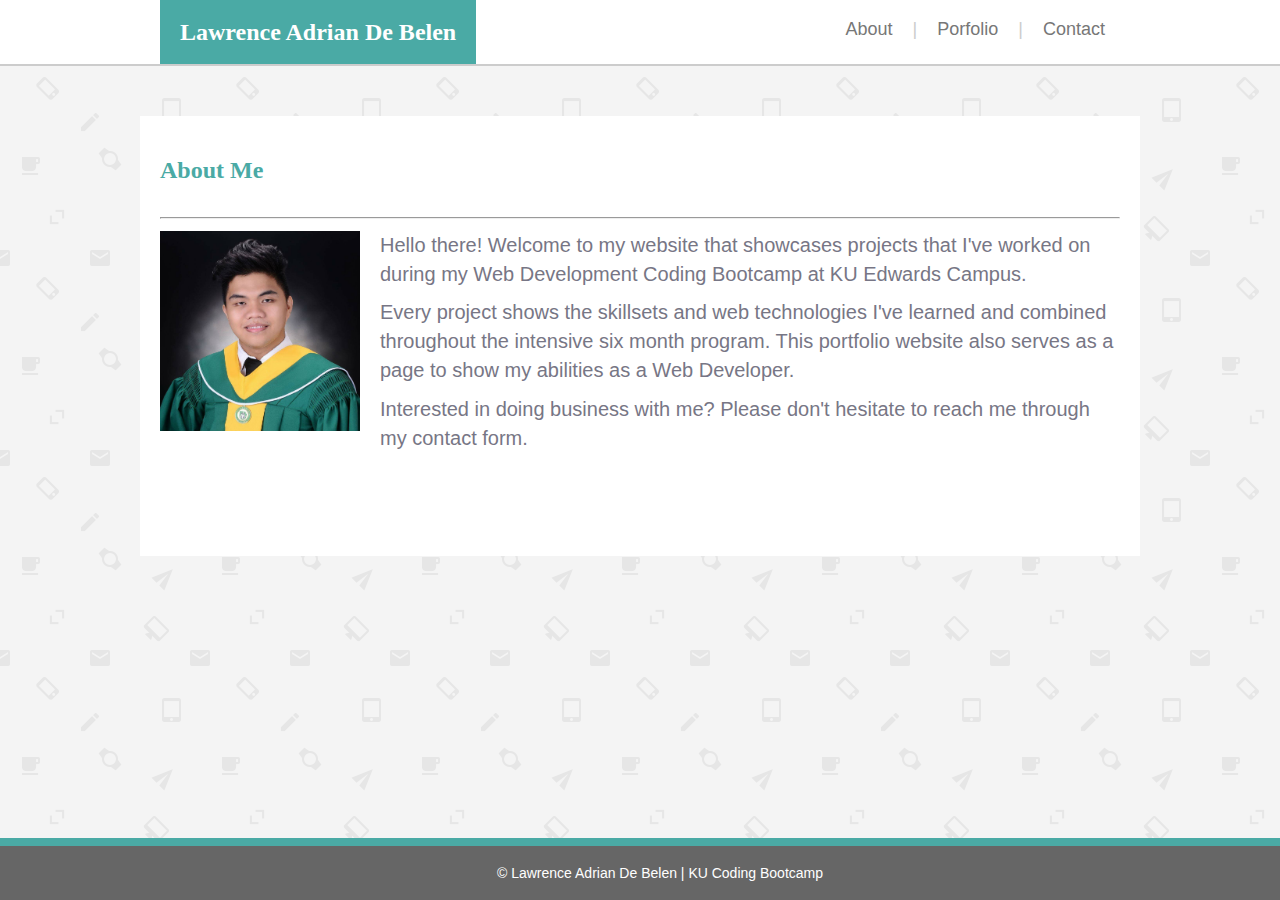
<file: index.html>
<!DOCTYPE html>
<html lang="en">
<head>
    <meta charset="UTF-8">
    <meta name="viewport" content="width=device-width, initial-scale=1.0">
    <meta http-equiv="X-UA-Compatible" content="ie=edge">
    <title>About | Portfolio</title>
    <link rel="stylesheet" href="./assets/css/reset.css">
    <link rel="stylesheet" href="./assets/css/style.css">
</head>

<body>
    <header>
        <div class="container">
            <div id="branding">
                <h1>Lawrence Adrian De Belen</h1>
            </div>
            <nav>
                <ul>
                    <li><a href="#">About</a></li>
                    <span>|</span>
                    <li><a href="portfolio.html">Porfolio</a></li>
                    <span>|</span>
                    <li><a href="contact.html">Contact</a></li>
                </ul>
            </nav>
        </div>
    </header>

    <section id="about-me">
        <div class="container">
            <h2>About Me</h2>
            <hr>
            <img src="./assets/images/pic.jpg" alt="my-picture">
            <p>Hello there! Welcome to my website that showcases projects that I've worked on during my Web Development Coding Bootcamp at KU Edwards Campus.</p>     
            <p>Every project shows the skillsets and web technologies I've learned and combined throughout the intensive six month program. This portfolio website also serves as a page to show my abilities as a Web Developer.</p>
            <p>Interested in doing business with me? Please don't hesitate to reach me through my contact form.</p>
        </div>
    </section>

    <footer>
        &copy; Lawrence Adrian De Belen | KU Coding Bootcamp
    </footer>
</body>
</html>
</file>
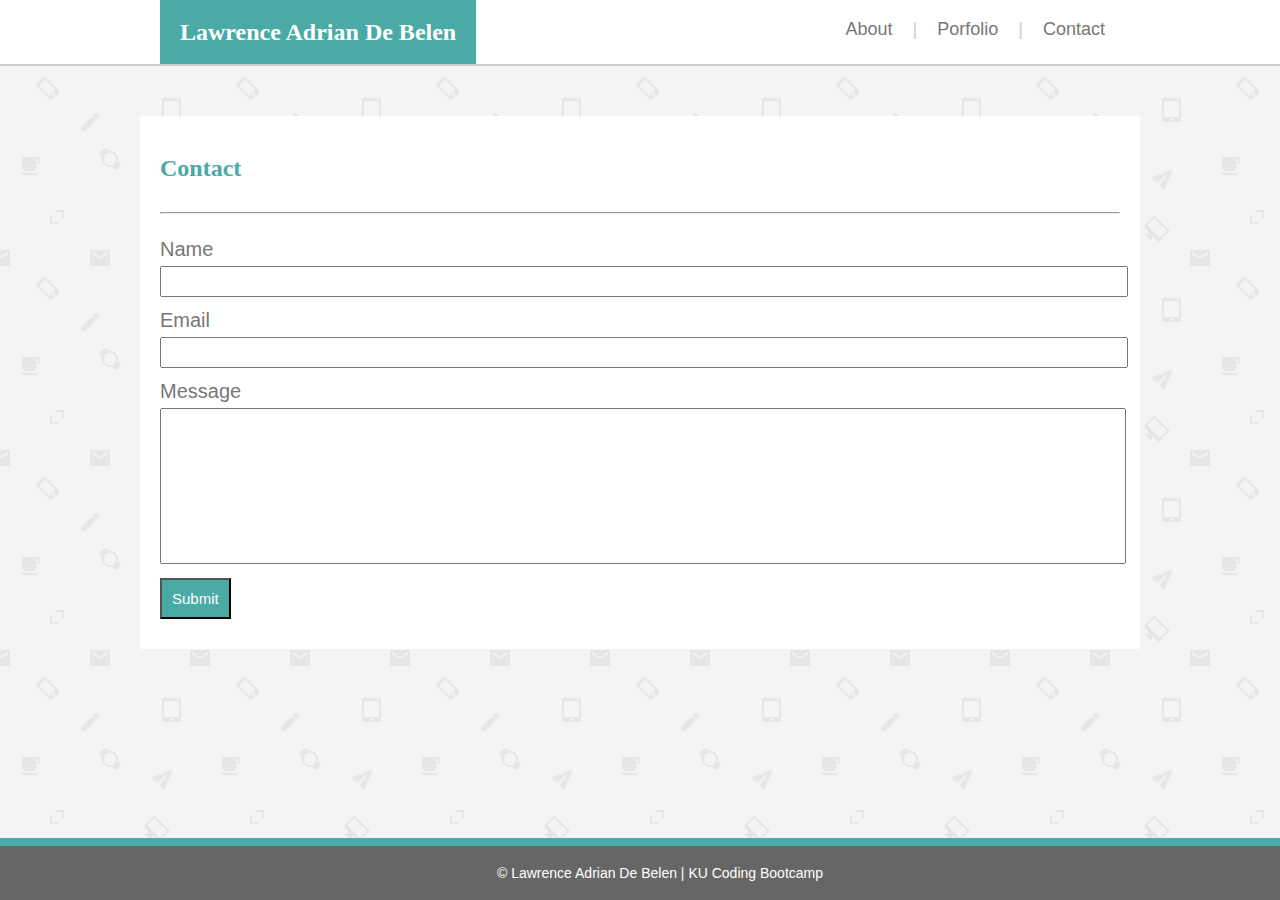
<file: contact.html>
<!DOCTYPE html>
<html lang="en">

<head>
    <meta charset="UTF-8">
    <meta name="viewport" content="width=device-width, initial-scale=1.0">
    <meta http-equiv="X-UA-Compatible" content="ie=edge">
    <title>Contact | Portfolio</title>
    <link rel="stylesheet" href="./assets/css/reset.css">
    <link rel="stylesheet" href="./assets/css/style.css">
</head>

<body>
    <header>
        <div class="container">
            <div id="branding">
                <h1>Lawrence Adrian De Belen</h1>
            </div>
            <nav>
                <ul>
                    <li><a href="index.html">About</a></li>
                    <span>|</span>
                    <li><a href="portfolio.html">Porfolio</a></li>
                    <span>|</span>
                    <li><a href="#">Contact</a></li>
                </ul>
            </nav>
        </div>
    </header>

    <section id="contact">
        <div class="container">
            <h2>Contact</h2>
            <hr>
            <form>
                <div class="form-group">
                    <label for="Name">Name</label>
                    <input type="text" id="">
                </div>

                <div class="form-group">
                    <label for="Email">Email</label>
                    <input type="email" id="">
                </div>

                <div class="form-group">
                    <label for="Message">Message</label>
                    <textarea id="form-textarea"></textarea>
                </div>

                <button class="form-btn">Submit</button>
            </form>
        </div>
    </section>

    <footer>
        <p>&copy; Lawrence Adrian De Belen | KU Coding Bootcamp</p>
    </footer>
</body>

</html>
</file>
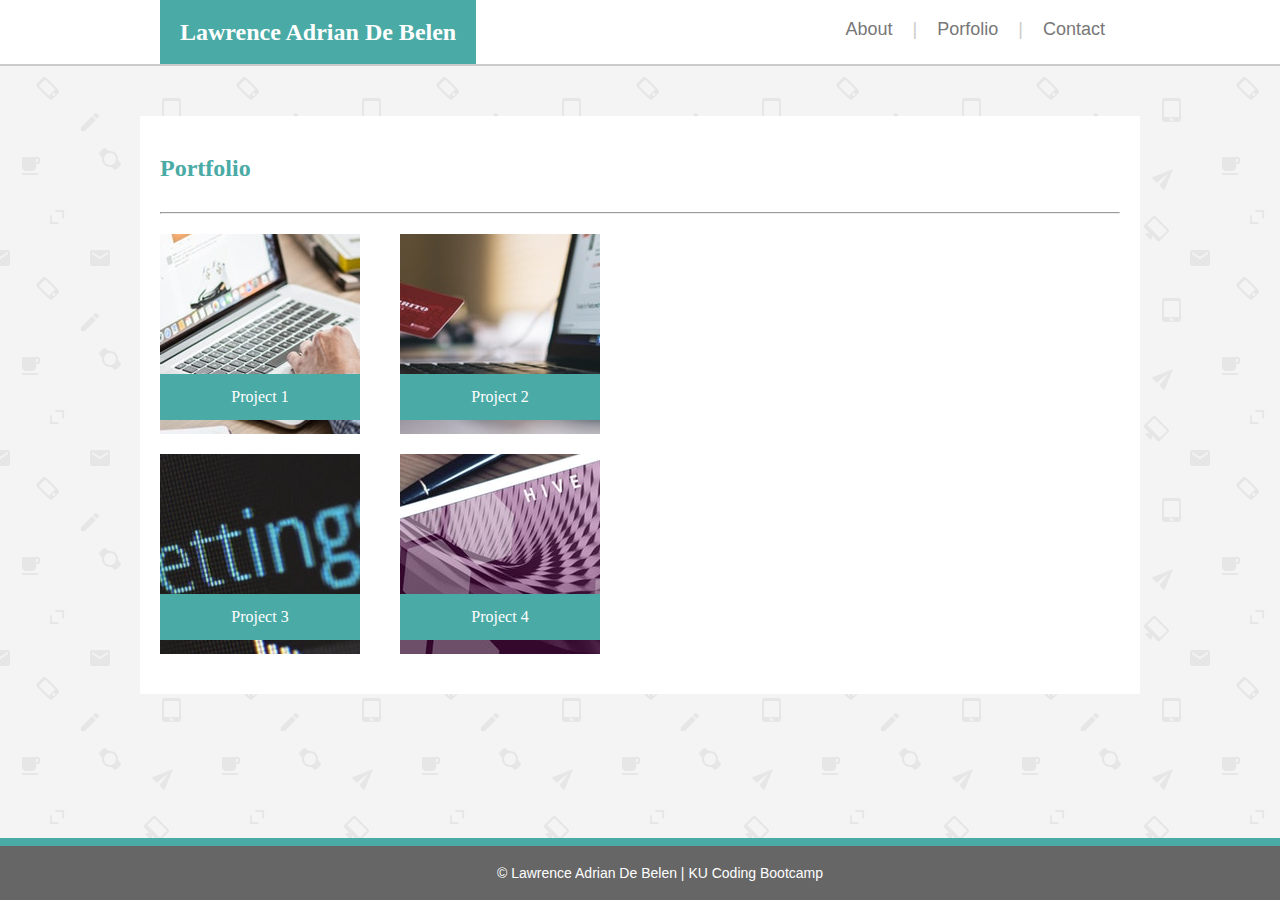
<file: portfolio.html>
<!DOCTYPE html>
<html lang="en">

<head>
    <meta charset="UTF-8">
    <meta name="viewport" content="width=device-width, initial-scale=1.0">
    <meta http-equiv="X-UA-Compatible" content="ie=edge">
    <title>Projects | Portfolio</title>
    <link rel="stylesheet" href="./assets/css/reset.css">
    <link rel="stylesheet" href="./assets/css/style.css">
</head>

<body>
    <header>
        <div class="container">
            <div id="branding">
                <h1>Lawrence Adrian De Belen</h1>
            </div>
            <nav>
                <ul>
                    <li><a href="index.html">About</a></li>
                    <span>|</span>
                    <li><a href="#">Porfolio</a></li>
                    <span>|</span>
                    <li><a href="contact.html">Contact</a></li>
                </ul>
            </nav>
        </div>
    </header>

    <section id="portfolio">
        <div class="container">
            <h2>Portfolio</h2>
            <hr>
            <div class="boxes">
                <div id="box1">
                    <p><a href="#">Project 1</a></p>
                </div>

                <div id="box2">
                    <p><a href="#">Project 2</a></p>
                </div>

                <div id="box3">
                    <p><a href="#">Project 3</a></p>
                </div>

                <div id="box4">
                    <p><a href="#">Project 4</a></p>
                </div>
            </div>
        </div>
    </section>

    <footer>
        <p>&copy; Lawrence Adrian De Belen | KU Coding Bootcamp</p>
    </footer>
</body>

</html>
</file>
<file: assets/css/style.css>
body {
    background-image: url(../images/bg.png);
    font-size: 1.5em;
}

/* Global */

.container {
    width: 960px;
    margin: 0 auto;
}

/* Header */

header {
    background-color: #ffffff;
    color: #cccccc;
    border-bottom: 2px solid #cccccc;
    margin-bottom: 50px;
}

header #branding {
    float: left;
    background-color: #4aaaa5;
    color: #fff;
    padding: 20px;
}

header #branding h1 {
    font-weight: bold;
}

header::after {
    content: "";
    display: block;
    clear: both;
}

header nav {
    float: right;
    margin-top: 20px;
    font-family: 'Arial', 'Helvetica Neue', Helvetica, sans-serif;
    font-size: 18px;
}

header nav ul li {
    display: inline-block;
    padding: 0 15px 0 15px;
}

header nav ul li a {
    text-decoration: none;
    color: #777777;
}

header nav ul li a:hover {
    color: #cccccc;
}

/* About */

#about-me {
    line-height: 1.2em;
    font-family: 'Arial', 'Helvetica Neue', Helvetica, sans-serif;
}

#about-me .container {
    background-color: #ffffff;
    padding: 20px;
    min-height: 400px;
}

#about-me h2 {
    color: #4aaaa5;
    font-weight: bold;
    padding: 20px 0;
    font-family: 'Georgia', Times, 'Times New Roman', serif;
}

#about-me hr {
    color: #dddddd;
}

#about-me img {
    float: left;
    margin-right: 20px;
    height: 200px;
    width: 200px;
}

#about-me p {
    font-size: 20px;
    color: #777685;
    margin-bottom: 10px
}

/* Portfolio */
#portfolio .container {
    background-color: #ffffff;
    padding: 20px;
}

#portfolio h2 {
    color: #4aaaa5;
    font-weight: bold;
    padding: 20px 0;
    font-family: 'Georgia', Times, 'Times New Roman', serif;
}

#portfolio .boxes {
    margin: 20px 0;
    overflow: auto;
}

#portfolio .boxes p {
    background-color: #4aaaa5;
    text-align: center;
    width: 85%;
    padding: 15px;
    font-size: 16px;
    position: absolute;
    top: 70%;
}

#portfolio .boxes a {
    text-decoration: none;
    color: #ffffff;
}

#portfolio .boxes #box1 {
    background: url('../images/p1.jpg');
    background-position: center;
    position: relative;
    height: 200px;
    width: 200px;
    float: left;
    margin-right: 40px;
}

#portfolio .boxes #box2 {
    background: url('../images/p2.jpg');
    background-position: center;
    position: relative;
    height: 200px;
    width: 200px;
    float: left;
}

#portfolio .boxes #box3 {
    background: url('../images/p3.jpg');
    background-position: center;
    position: relative;
    height: 200px;
    width: 200px;
    float: left;
    clear: left;
    margin-top: 20px;
}

#portfolio .boxes #box4 {
    background: url('../images/p4.jpg');
    background-position: center;
    position: relative;
    height: 200px;
    width: 200px;
    float: left;
    margin-top: 20px;
    margin-left: 40px;
}

/* Contact */

#contact {
    line-height: 1.0em;
    font-family: 'Arial', 'Helvetica Neue', Helvetica, sans-serif;
}

#contact .container {
    background-color: #ffffff;
    padding: 20px;
}

#contact h2 {
    color: #4aaaa5;
    font-weight: bold;
    padding: 20px 0;
    font-family: 'Georgia', Times, 'Times New Roman', serif;
}

#contact hr {
    color: #dddddd;
}

#contact form {
    padding: 10px 0;
}

#contact form .form-group {
    margin-bottom: 10px;
}

#contact form label {
    color: #777777;
    font-size: 20px;
    display: inline-block;
    margin-bottom: 5px;
}

#contact form input[type=text],
input[type=email] {
    width: 100%;
    height: 25px;
    font-size: 20px;
}

#contact form #form-textarea {
    height: 150px;
    width: 100%;
    resize: none;
    font-size: 20px;
}

#contact form .form-btn {
    color: #ffffff;
    background-color: #4aaaa5;
    padding: 10px;
    font-size: 15px;
    cursor: pointer;
}

#contact form .form-btn:hover {
    background-color: #008080;
}

/* Footer */

footer {
    background-color: #666666;
    color: #ffffff;
    text-align: center;
    font-family: 'Arial', 'Helvetica Neue', Helvetica, sans-serif;
    font-size: 14px;
    padding: 20px;
    border-top: 8px solid #4aaaa5;
    bottom: 0;
    position: fixed;
    width: 100%;
}
</file>
